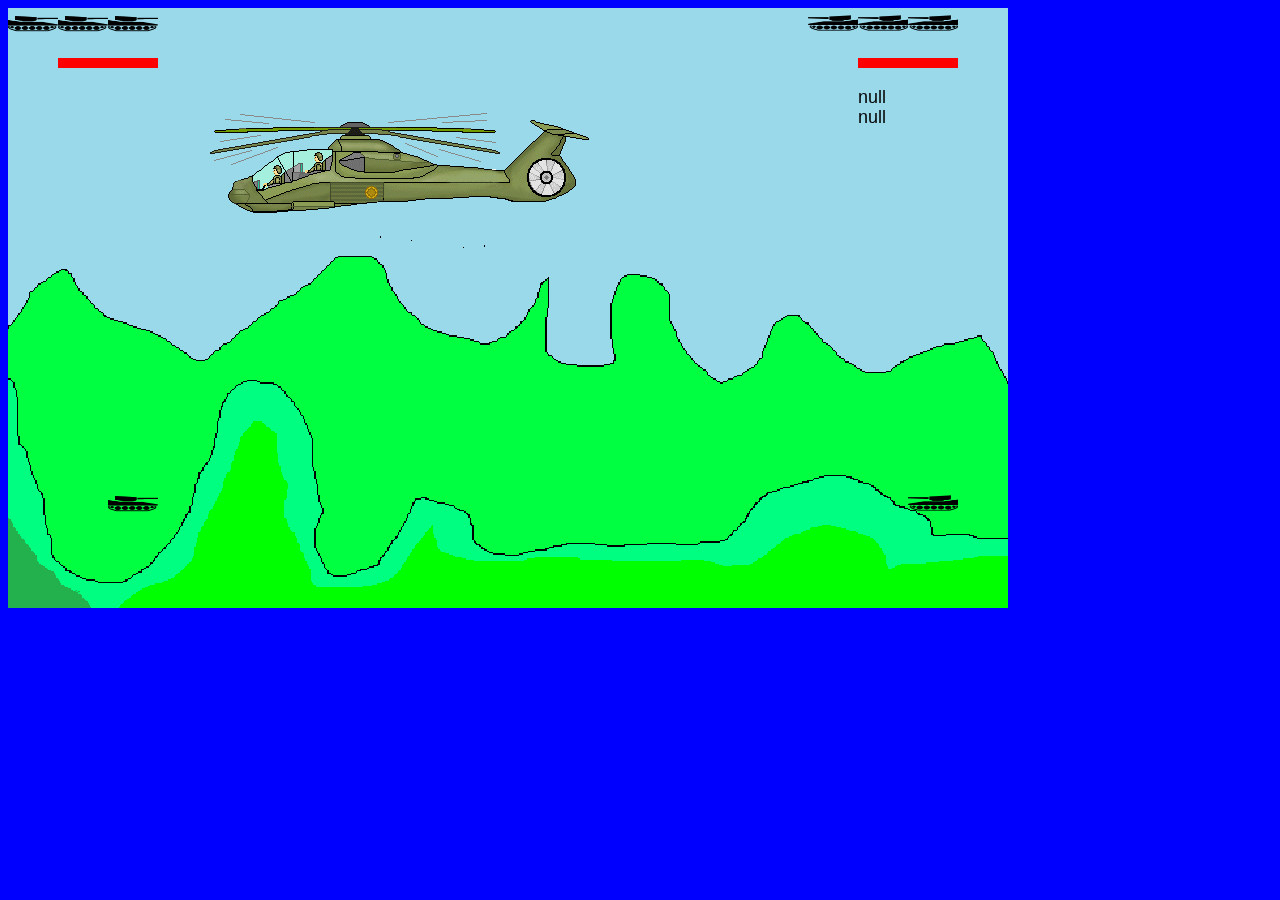
<file: tankvspanser/index.html>
<html>
    <head>
        
<link href="css/style.css" type="text/css" rel="stylesheet">

    <script src="JS/script.js"></script>
    
    </head>
    <body onload="start()" 
    onkeydown="keyDown(event)" 
    onkeyup="keyUp(event)">
        <canvas id="duk"></canvas>
    <img src="img/tank.icon.png" id="tankimg" hidden="hidden">
    <img src="img/tank1.icon.png" id="tank1img" hidden="hidden">
    <img src="img/explo.gif" id="exploimg" class="canvimg" hidden="hidden">
   <img src="img/helicoter2.gif" id="heliimg" hidden="hidden">
    
    </body>
</html>
</file>
<file: tankvspanser/css/style.css>
body{
    background-color: blue;
}
canvas {
    
    background-image: url(../img/backround.png);
    
}
.canvimg{
 display:none ;
    
}
</file>
